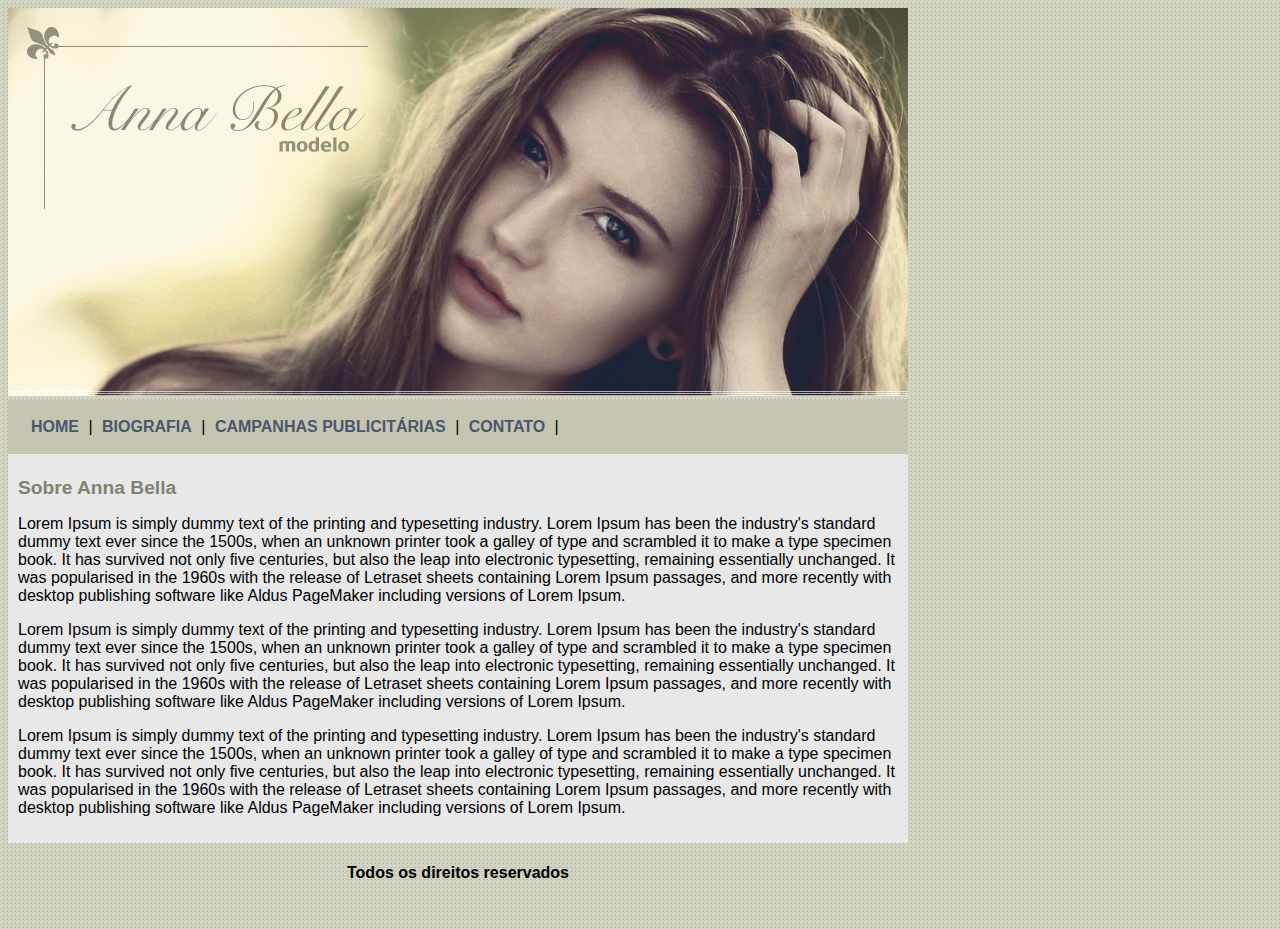
<file: index.html>
<!DOCTYPE html>
<html>
    <head>
        <title>Anabella Oficial</title>
        <meta charset="utf-8"
        <meta http-equiv="X-UA-Compatible" content="IE=edge">

        <link rel="stylesheet" type="text/css"
        href="estilo.css">
        

    </head>

    <body>

        <div id="principal">
            
            <img src="fotosana/capa.png">

            <div id="menu">
            
                <a href="index.html">HOME</a> |
                <a href="biografia.html">BIOGRAFIA</a> |
                <a href="campanhas-publicitarias.html">CAMPANHAS PUBLICITÁRIAS</a> |
                <a href="contato.html">CONTATO</a> |
 
            </div>

            <div id="conteudo">

                <h1>Sobre Anna Bella</h1>
                <p>
                    Lorem Ipsum is simply dummy text of the printing and typesetting industry. Lorem Ipsum has been the industry's standard dummy text ever since the 1500s, when an unknown printer took a galley of type and scrambled it to make a type specimen book. It has survived not only five centuries, but also the leap into electronic typesetting, remaining essentially unchanged. It was popularised in the 1960s with the release of Letraset sheets containing Lorem Ipsum passages, and more recently with desktop publishing software like Aldus PageMaker including versions of Lorem Ipsum.
                </p>

                <p>
                    Lorem Ipsum is simply dummy text of the printing and typesetting industry. Lorem Ipsum has been the industry's standard dummy text ever since the 1500s, when an unknown printer took a galley of type and scrambled it to make a type specimen book. It has survived not only five centuries, but also the leap into electronic typesetting, remaining essentially unchanged. It was popularised in the 1960s with the release of Letraset sheets containing Lorem Ipsum passages, and more recently with desktop publishing software like Aldus PageMaker including versions of Lorem Ipsum.
                </p>

                <p>
                    Lorem Ipsum is simply dummy text of the printing and typesetting industry. Lorem Ipsum has been the industry's standard dummy text ever since the 1500s, when an unknown printer took a galley of type and scrambled it to make a type specimen book. It has survived not only five centuries, but also the leap into electronic typesetting, remaining essentially unchanged. It was popularised in the 1960s with the release of Letraset sheets containing Lorem Ipsum passages, and more recently with desktop publishing software like Aldus PageMaker including versions of Lorem Ipsum.
                </p>

            </div>

            <div id="rodape">

                <h4 class="centralizar">Todos os direitos reservados</h4>
            </div>

        </div>

    </body>

</html>
</file>
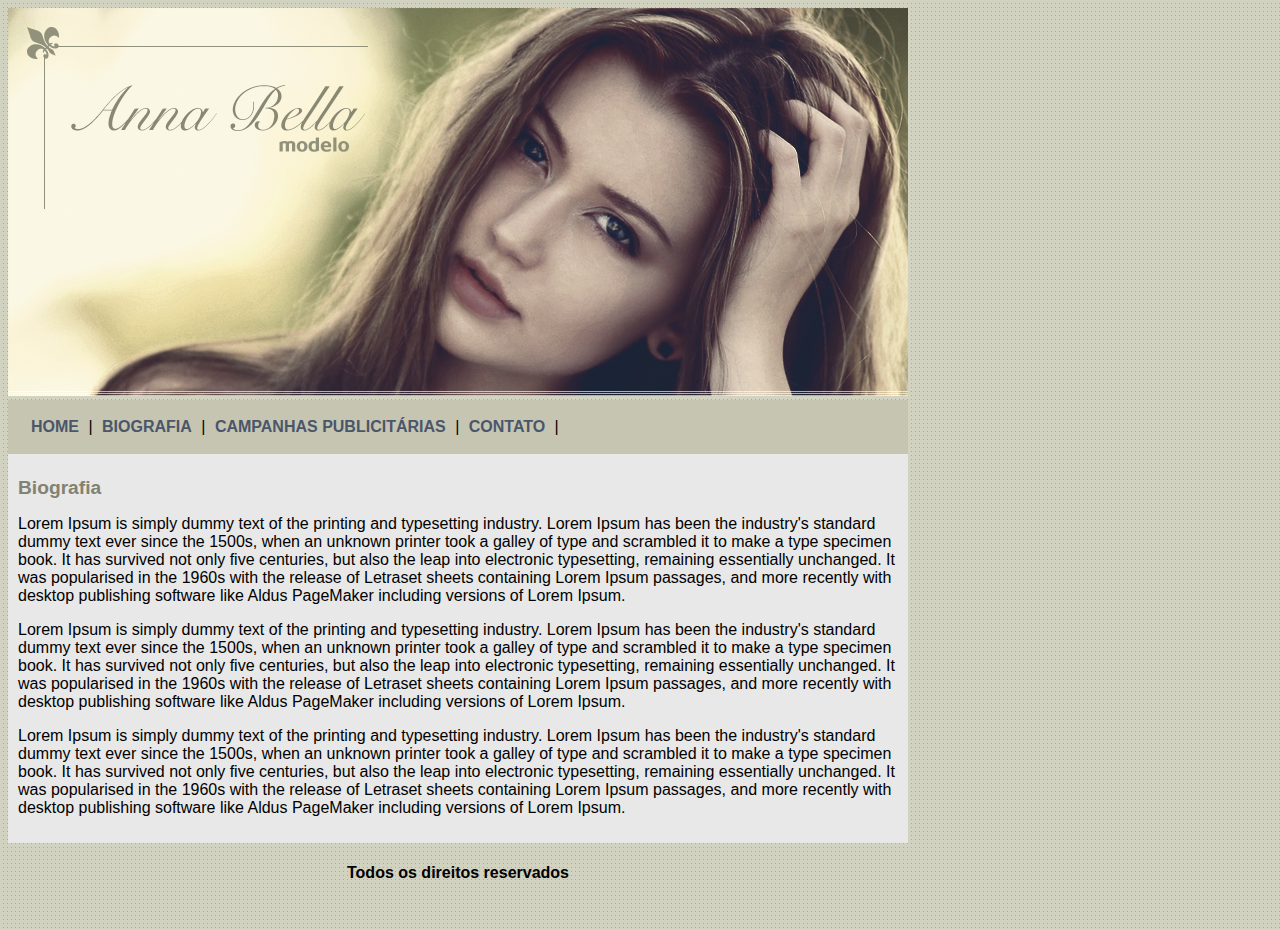
<file: biografia.html>
<!DOCTYPE html>
<html>
    <head>
        <title>Anabella Oficial</title>
        <meta charset="utf-8"
        <meta http-equiv="X-UA-Compatible" content="IE=edge">

        <link rel="stylesheet" type="text/css"
        href="estilo.css">
        

    </head>

    <body>

        <div id="principal">
            
            <img src="fotosana/capa.png">

            <div id="menu">
            
                <a href="index.html">HOME</a> |
                <a href="biografia.html">BIOGRAFIA</a> |
                <a href="campanhas-publicitarias.html">CAMPANHAS PUBLICITÁRIAS</a> |
                <a href="contato.html">CONTATO</a> |
 
            </div>

            <div id="conteudo">

                <h1>Biografia</h1>
                <p>
                    Lorem Ipsum is simply dummy text of the printing and typesetting industry. Lorem Ipsum has been the industry's standard dummy text ever since the 1500s, when an unknown printer took a galley of type and scrambled it to make a type specimen book. It has survived not only five centuries, but also the leap into electronic typesetting, remaining essentially unchanged. It was popularised in the 1960s with the release of Letraset sheets containing Lorem Ipsum passages, and more recently with desktop publishing software like Aldus PageMaker including versions of Lorem Ipsum.
                </p>

                <p>
                    Lorem Ipsum is simply dummy text of the printing and typesetting industry. Lorem Ipsum has been the industry's standard dummy text ever since the 1500s, when an unknown printer took a galley of type and scrambled it to make a type specimen book. It has survived not only five centuries, but also the leap into electronic typesetting, remaining essentially unchanged. It was popularised in the 1960s with the release of Letraset sheets containing Lorem Ipsum passages, and more recently with desktop publishing software like Aldus PageMaker including versions of Lorem Ipsum.
                </p>

                <p>
                    Lorem Ipsum is simply dummy text of the printing and typesetting industry. Lorem Ipsum has been the industry's standard dummy text ever since the 1500s, when an unknown printer took a galley of type and scrambled it to make a type specimen book. It has survived not only five centuries, but also the leap into electronic typesetting, remaining essentially unchanged. It was popularised in the 1960s with the release of Letraset sheets containing Lorem Ipsum passages, and more recently with desktop publishing software like Aldus PageMaker including versions of Lorem Ipsum.
                </p>

            </div>

            <div id="rodape">

                <h4 class="centralizar">Todos os direitos reservados</h4>
            </div>

        </div>

    </body>

</html>
</file>
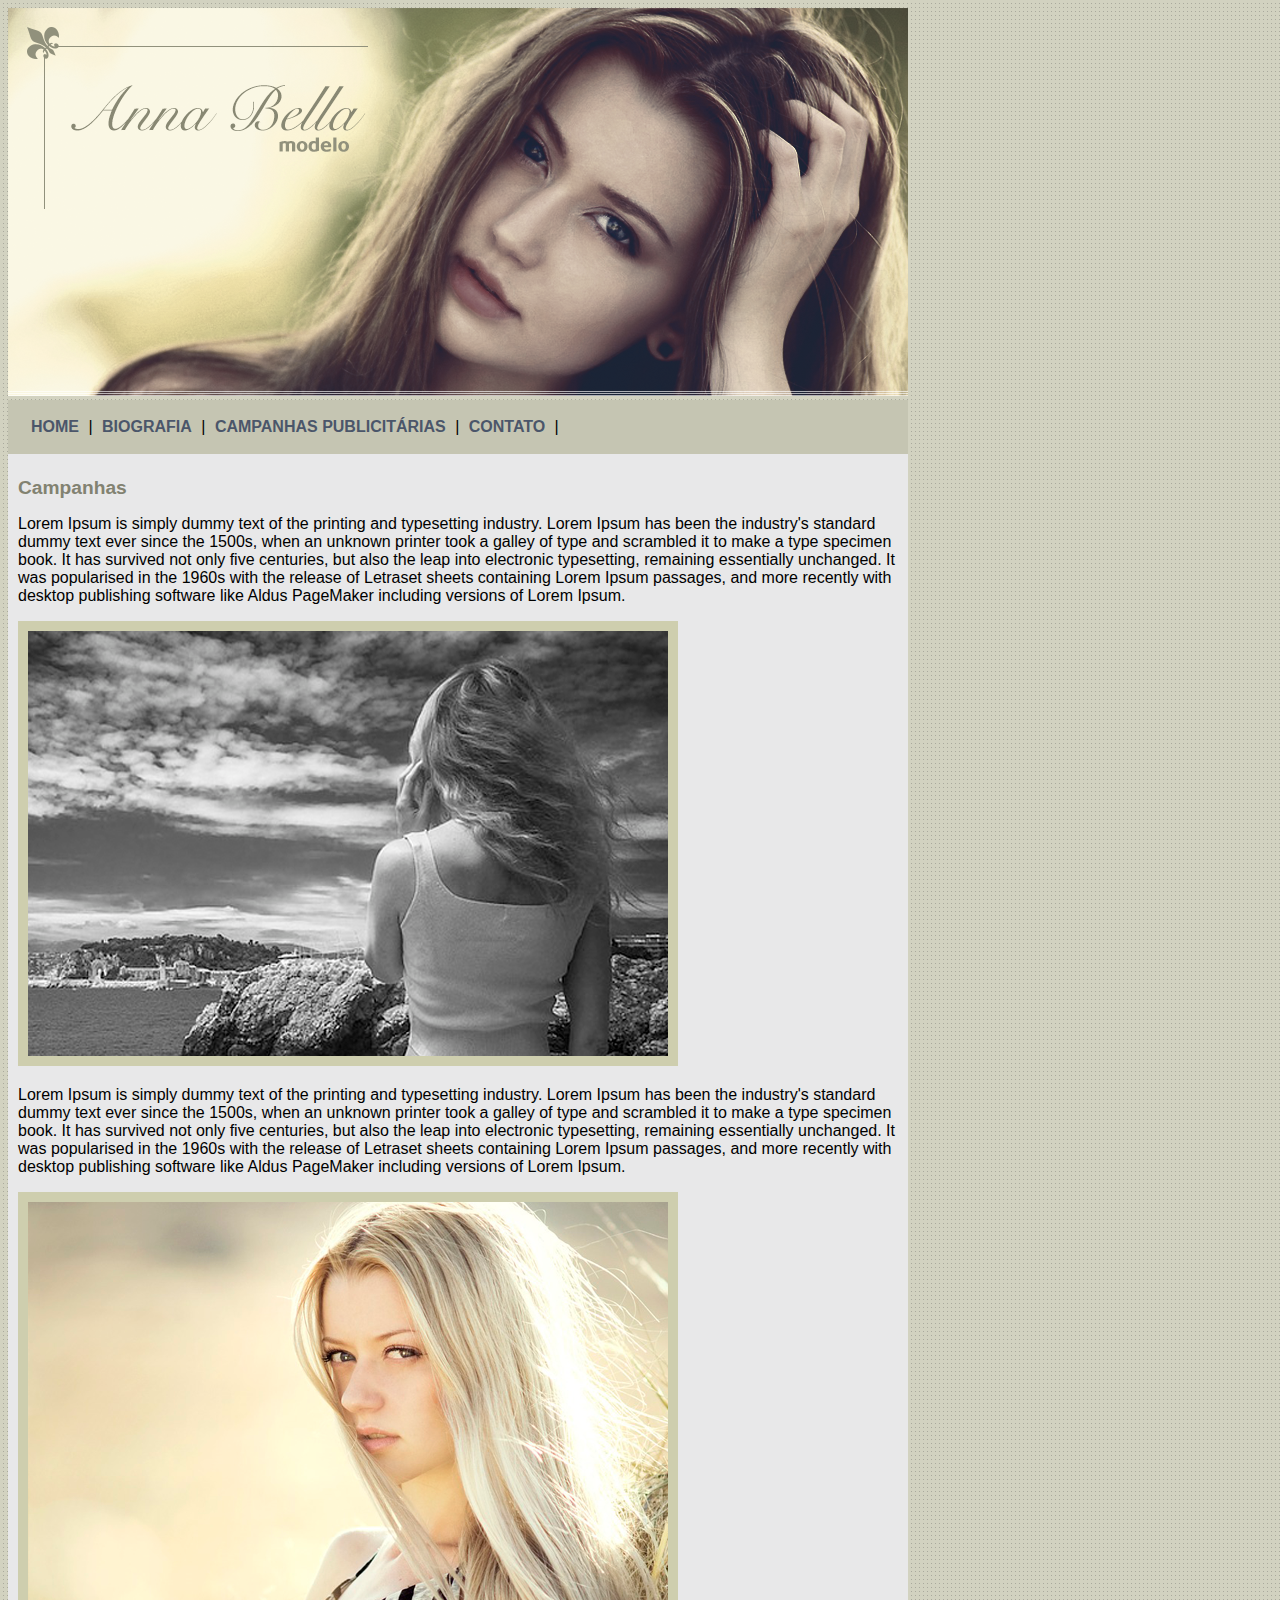
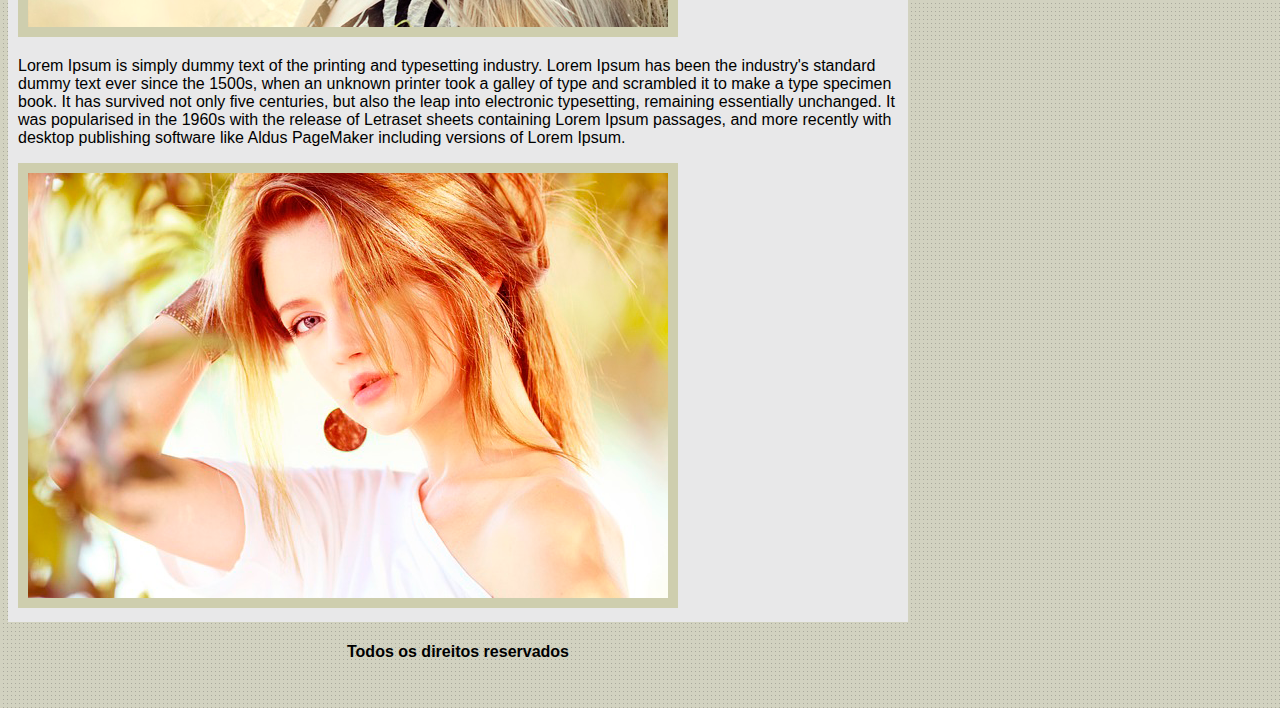
<file: campanhas-publicitarias.html>
<!DOCTYPE html>
<html>
    <head>
        <title>Anabella Oficial</title>
        <meta charset="utf-8"
        <meta http-equiv="X-UA-Compatible" content="IE=edge">

        <link rel="stylesheet" type="text/css"
        href="estilo.css">
        

    </head>

    <body>

        <div id="principal">
            
            <img src="fotosana/capa.png">

            <div id="menu">
            
                <a href="index.html">HOME</a> |
                <a href="biografia.html">BIOGRAFIA</a> |
                <a href="campanhas-publicitarias.html">CAMPANHAS PUBLICITÁRIAS</a> |
                <a href="contato.html">CONTATO</a> |
 
            </div>

            <div id="conteudo">

                <h1>Campanhas</h1>
                <p>
                    Lorem Ipsum is simply dummy text of the printing and typesetting industry. Lorem Ipsum has been the industry's standard dummy text ever since the 1500s, when an unknown printer took a galley of type and scrambled it to make a type specimen book. It has survived not only five centuries, but also the leap into electronic typesetting, remaining essentially unchanged. It was popularised in the 1960s with the release of Letraset sheets containing Lorem Ipsum passages, and more recently with desktop publishing software like Aldus PageMaker including versions of Lorem Ipsum.
                </p>

                    <img src="fotosana/foto1.png"class="img-campanha">

                <p>
                    Lorem Ipsum is simply dummy text of the printing and typesetting industry. Lorem Ipsum has been the industry's standard dummy text ever since the 1500s, when an unknown printer took a galley of type and scrambled it to make a type specimen book. It has survived not only five centuries, but also the leap into electronic typesetting, remaining essentially unchanged. It was popularised in the 1960s with the release of Letraset sheets containing Lorem Ipsum passages, and more recently with desktop publishing software like Aldus PageMaker including versions of Lorem Ipsum.
                </p>

                    <img src="fotosana/foto2.png" class="img-campanha">

                <p>
                    Lorem Ipsum is simply dummy text of the printing and typesetting industry. Lorem Ipsum has been the industry's standard dummy text ever since the 1500s, when an unknown printer took a galley of type and scrambled it to make a type specimen book. It has survived not only five centuries, but also the leap into electronic typesetting, remaining essentially unchanged. It was popularised in the 1960s with the release of Letraset sheets containing Lorem Ipsum passages, and more recently with desktop publishing software like Aldus PageMaker including versions of Lorem Ipsum.
                </p>

                      <img src="fotosana/foto3.png" class="img-campanha">

            </div>

            <div id="rodape">

                <h4 class="centralizar">Todos os direitos reservados</h4>
            </div>

        </div>

    </body>

</html>
</file>
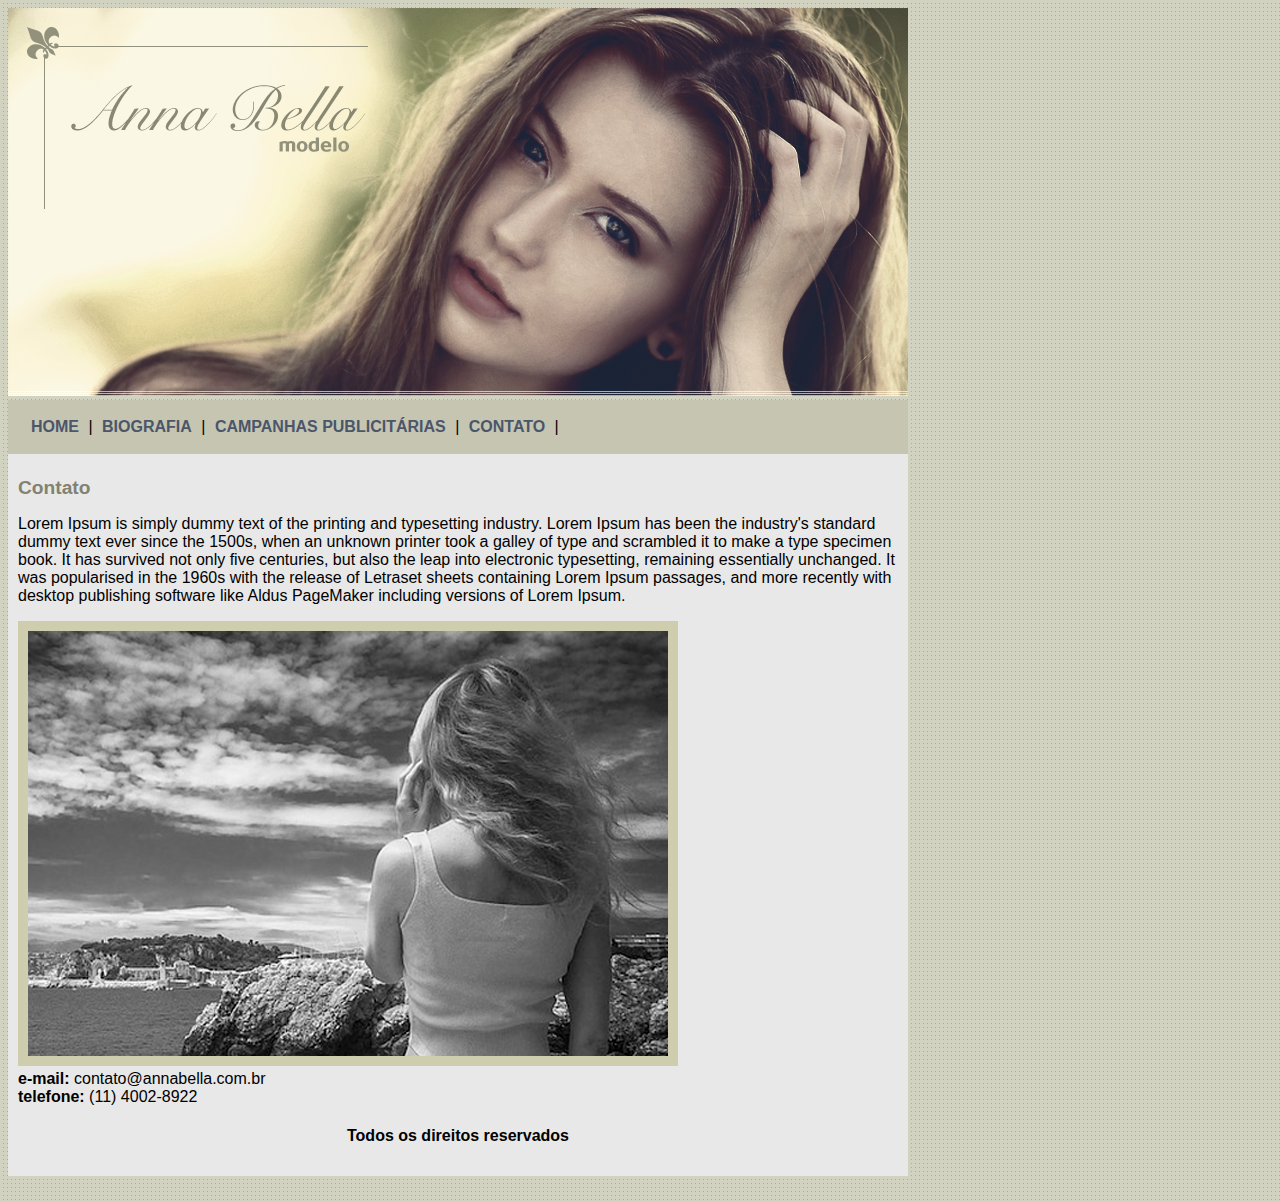
<file: contato.html>
<!DOCTYPE html>
<html>
    <head>
        <title>Anabella Oficial</title>
        <meta charset="utf-8"
        <meta http-equiv="X-UA-Compatible" content="IE=edge">

        <link rel="stylesheet" type="text/css"
        href="estilo.css">
        

    </head>

    <body>

        <div id="principal">
            
            <img src="fotosana/capa.png">

            <div id="menu">
            
                <a href="idenx.html">HOME</a> |
                <a href="biografia.html">BIOGRAFIA</a> |
                <a href="campanhas-publicitarias.html">CAMPANHAS PUBLICITÁRIAS</a> |
                <a href="contato.html">CONTATO</a> |
 
            </div>

            <div id="conteudo">

                <h1>Contato</h1>
                <p>
                    Lorem Ipsum is simply dummy text of the printing and typesetting industry. Lorem Ipsum has been the industry's standard dummy text ever since the 1500s, when an unknown printer took a galley of type and scrambled it to make a type specimen book. It has survived not only five centuries, but also the leap into electronic typesetting, remaining essentially unchanged. It was popularised in the 1960s with the release of Letraset sheets containing Lorem Ipsum passages, and more recently with desktop publishing software like Aldus PageMaker including versions of Lorem Ipsum.
                </p>

                    <img src="fotosana/foto1.png"class="img-campanha">

                <div>
                    <strong>e-mail:</strong> contato@annabella.com.br <br>
                    <strong>telefone:</strong> (11) 4002-8922
                </div>

            <div id="rodape">

                <h4 class="centralizar">Todos os direitos reservados</h4>
            </div>

        </div>

    </body>

</html>
</file>
<file: estilo.css>
body{
    background: #d2d2c1 url('fotosana/fundo.png');
    font: 16px Arial, Helvetica, sans-serif;
}

#principal {
    width: 900px;
}

#menu{
    background: #c5c5b2;
    padding: 18px;

}

#conteudo{
    background: #e8e8e9;
    padding: 10px;
}

a{
    color: #4b566a;
    text-decoration: none;
    font-weight: bold;
    padding: 5px;
}

.centralizar{
    text-align: center;
}

.img-campanha{
    border: 10px solid #ceceae;
}

h1{
    color: #828271;
    font-size: 1.2em;
}
</file>
